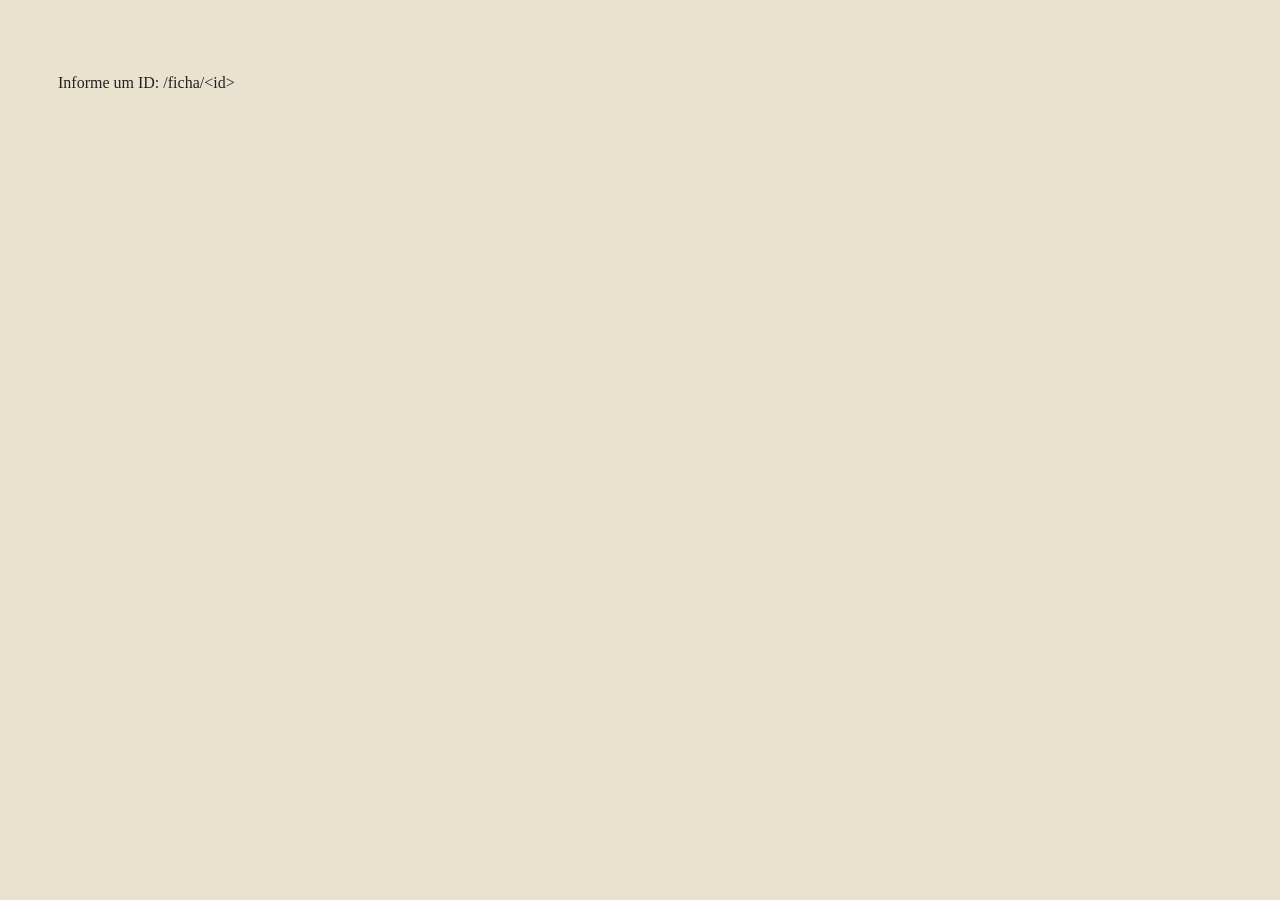
<file: templates/ficha.html>
<!DOCTYPE html>
<html lang="pt-BR">
<head>
<meta charset="UTF-8">
<meta name="viewport" content="width=device-width,initial-scale=1">
<title>Ficha</title>
<link rel="stylesheet" href="/static/ficha.css">
</head>
<body>

<main id="ficha-root">
  <div class="loading">Carregando ficha...</div>
</main>

<script src="/static/ficha.js"></script>
</body>
</html>
</file>
<file: static/ficha.css>
/* ==========================================================
   Ficha D&D 5.5 — estilo inspirado na imagem de referência
   ========================================================== */
:root {
  --ink:        #222;
  --box:        #222;
  --bg:         #f7f2e3;
  --accent:     #8b2e26;
  --muted:      #6b6b6b;
  --hl:         #fff6dc;
}

* { box-sizing: border-box; }
body {
  margin: 0;
  background: #e9e2ce;
  font-family: "Georgia", "Times New Roman", serif;
  color: var(--ink);
  padding: 18px;
}

.ficha {
  max-width: 1200px;
  margin: 0 auto;
  background: var(--bg);
  padding: 18px;
  border: 1px solid #b8a882;
  box-shadow: 0 2px 12px rgba(0,0,0,.08);
}

.grid { display: grid; gap: 10px; }

/* ---------- header ---------- */
.f-header {
  display: grid;
  grid-template-columns: minmax(180px, 1fr) minmax(280px, 2fr) minmax(220px, 260px);
  gap: 10px;
  padding-bottom: 12px;
}
@media (max-width: 880px) {
  .f-header {
    grid-template-columns: 1fr;
  }
}
.f-name {
  background: #fff;
  border: 1.5px solid var(--box);
  padding: 18px 14px 10px;
  border-radius: 2px;
  position: relative;
  min-width: 0;
  overflow: hidden;
}
.f-name h1 { word-break: break-word; }
.f-name h1 {
  font-family: "Lucida Handwriting","Brush Script MT",cursive;
  font-size: 34px;
  font-weight: normal;
  margin: 0 0 3px;
  text-align: center;
  color: #1d3b70;
}
.f-name small { color: var(--muted); font-size: 11px; text-transform: uppercase; letter-spacing: 2px; }

.f-meta {
  background: #fff;
  border: 1.5px solid var(--box);
  padding: 8px 12px;
  display: grid;
  grid-template-columns: minmax(0, 1fr) auto;
  grid-template-rows: auto auto;
  gap: 3px 12px;
  font-size: 13px;
  min-width: 0;
  overflow: hidden;
}
.f-meta .meta-line span:first-child {
  overflow: hidden; text-overflow: ellipsis; white-space: nowrap;
  max-width: 100%;
}
.f-meta .t { font-weight: 700; }
.f-meta .meta-line { display: flex; justify-content: space-between; border-bottom: 1px dotted #888; padding: 2px 0; }
.f-meta .meta-line span:last-child { color: var(--muted); font-size: 10px; text-transform: uppercase; letter-spacing: 1px; }

.f-level {
  background: #fff; border: 1.5px solid var(--box);
  display: flex; flex-direction: column; align-items: center; justify-content: center;
  padding: 4px;
}
.f-level .lvnum { font-size: 40px; font-weight: 700; line-height: 1; }
.f-level .lvlbl { font-size: 10px; text-transform: uppercase; letter-spacing: 2px; color: var(--muted); }

/* ---------- colunas principais ---------- */
.f-main {
  display: grid;
  grid-template-columns: 130px 1fr 1fr;
  gap: 12px;
}

/* ---- ATRIBUTOS (coluna esquerda) ---- */
.f-attrs { display: flex; flex-direction: column; gap: 8px; }
.attr {
  background: #fff;
  border: 1.5px solid var(--box);
  display: grid;
  grid-template-columns: 34px 1fr;
  align-items: stretch;
  min-height: 70px;
}
.attr .lbl {
  writing-mode: vertical-rl;
  transform: rotate(180deg);
  background: #222; color: #fff;
  display: flex; align-items: center; justify-content: center;
  font-weight: 700; font-size: 11px; letter-spacing: 2px;
}
.attr .vals { display: flex; flex-direction: column; align-items: center; justify-content: center; padding: 4px; }
.attr .mod { font-size: 24px; font-weight: 700; line-height: 1; }
.attr .raw { font-size: 11px; color: var(--muted); margin-top: 2px; border-top: 1px solid #aaa; width: 60%; text-align: center; padding-top: 2px; }

/* perícias + TR na coluna esquerda 2 (ao lado dos atributos) */
.f-skills-outer { display: flex; flex-direction: column; gap: 10px; }
.box {
  background: #fff;
  border: 1.5px solid var(--box);
  padding: 6px 10px;
}
.box h3 {
  margin: -6px -10px 6px;
  padding: 4px 10px;
  background: #fff;
  text-align: center;
  font-size: 11px;
  text-transform: uppercase;
  letter-spacing: 2px;
  border-bottom: 1.5px solid var(--box);
}
.box .subtitle {
  text-align: center;
  font-size: 10px;
  color: var(--muted);
  text-transform: uppercase;
  letter-spacing: 1.5px;
  border-top: 1.5px solid var(--box);
  margin: 6px -10px -6px;
  padding: 4px 0;
}

/* subclasse badge */
.f-subclass {
  text-align: center; font-weight: 700;
  background: #fff; border: 1.5px solid var(--box);
  padding: 10px 0;
  letter-spacing: 3px;
}

/* prof bonus */
.f-profbonus {
  text-align: center; background: #fff; border: 1.5px solid var(--box);
  padding: 10px; font-size: 12px;
}
.f-profbonus .val { font-size: 34px; font-weight: 700; line-height: 1; color: var(--accent); }

.skills { display: flex; flex-direction: column; gap: 2px; padding: 2px 0; }
.skill {
  display: grid; grid-template-columns: 16px 28px 1fr auto; gap: 4px; align-items: center;
  font-size: 11px;
  padding: 2px 2px;
  border-bottom: 1px dotted #ccc;
}
.skill .dot { width: 10px; height: 10px; border: 1.5px solid var(--accent); border-radius: 50%; }
.skill .dot.prof { background: var(--accent); }
.skill .dot.exp { background: var(--accent); box-shadow: inset 0 0 0 2px #fff; }
.skill .bonus { font-weight: 700; text-align: right; }
.skill .atr { font-size: 9px; color: var(--muted); text-transform: uppercase; }

/* ---- CENTRO ---- */
.f-center { display: flex; flex-direction: column; gap: 10px; }

.ca-row { display: grid; grid-template-columns: repeat(3, 1fr) 1fr; gap: 10px; align-items: center; }
.ca-circle {
  background: #fff; border: 1.5px solid var(--box); border-radius: 50%;
  aspect-ratio: 1/1; display: flex; flex-direction: column; align-items: center; justify-content: center;
}
.ca-circle .v { font-size: 22px; font-weight: 700; }
.ca-circle .l { font-size: 9px; color: var(--muted); text-transform: uppercase; letter-spacing: 1px; }
.f-velocidade { font-size: 22px; font-weight: 700; }

.f-hp {
  background: #fff; border: 1.5px solid var(--box); padding: 10px; text-align: center;
  display: flex; flex-direction: column; align-items: center;
}
.f-hp .mini { font-size: 10px; color: var(--muted); }
.f-hp .big { font-size: 46px; font-weight: 700; line-height: 1; color: var(--accent); }
.f-hp .lbl { font-size: 10px; text-transform: uppercase; letter-spacing: 2px; color: var(--muted); margin-top: 4px; }
.f-hp ul { list-style: none; margin: 8px 0 0; padding: 0; text-align: left; width: 100%; font-size: 11px; }
.f-hp li { padding: 2px 0; border-bottom: 1px dotted #ccc; }

.f-patent {
  display: grid; grid-template-columns: 1fr 60px; gap: 0; align-items: stretch;
  background: transparent; border: none;
  position: relative; overflow: hidden;
}
.f-patent .name {
  background: transparent;
  color: inherit;
  display: flex; align-items: center; justify-content: center;
  font-weight: 800; letter-spacing: 2px;
  font-size: 18px;
  z-index: 1;
}
.f-patent .name small {
  display: block; font-size: 9px; letter-spacing: 1.5px;
  opacity: 0.85; margin-top: 2px;
}
.f-patent .icon {
  background: transparent;
  display: flex; align-items: center; justify-content: center;
  font-size: 32px;
  z-index: 1;
}

/* ---- DIREITA (personalidade) ---- */
.f-right { display: flex; flex-direction: column; gap: 6px; }
.persona-slot {
  background: #fff; border: 1.5px solid var(--box);
  padding: 6px 8px;
  font-size: 12px;
  line-height: 1.3;
  position: relative;
  min-height: 60px;
}
.persona-slot .tag {
  position: absolute; top: -8px; right: 10px;
  background: var(--accent); color: #fff;
  padding: 1px 8px; font-size: 9px; text-transform: uppercase; letter-spacing: 1.5px;
  border-radius: 2px;
}

/* ---------- Features & techniques grid ---------- */
.f-features {
  display: grid;
  grid-template-columns: 1fr 1fr;
  gap: 10px;
  margin-top: 12px;
}
.feat-col { display: flex; flex-direction: column; gap: 2px; }
.feat-item {
  font-size: 11px; padding: 3px 6px;
  border-bottom: 1px dotted #bbb;
  display: flex; align-items: baseline; gap: 4px;
}
.feat-nome { flex: 1; }
.feat-item em { font-style: normal; color: var(--accent); font-weight: 600; }
.feat-item.greyed { color: #b9b9b9; }

/* Origens: classe (preta), subclasse (colorida), raça (neutra) */
.feat-item.feat-classe    { color: #111; }
.feat-item.feat-subclasse { color: var(--accent); }        /* brand vermelho */
.feat-item.feat-raca      { color: #555; font-style: italic; }

.feat-item[data-has-choice="1"] { cursor: pointer; }
.feat-item[data-has-choice="1"]:hover { background: #fff6dc; }

/* ========== Cards expandidos (título + nível + descrição) ========== */
.feat-card {
  background: #fff;
  border: 1px solid #ddd;
  border-left: 4px solid #111;
  padding: 6px 10px;
  margin-bottom: 6px;
  display: block;
}
.feat-card.feat-subclasse { border-left-color: var(--accent); }
.feat-card.feat-raca      { border-left-color: #888; }
.feat-card.clickable { cursor: pointer; }
.feat-card.clickable:hover { background: #fff6dc; }
.feat-card.hab-locked { opacity: .6; }

.feat-card-head {
  display: flex; align-items: baseline; gap: 6px;
  margin-bottom: 3px;
}
.feat-card-head .feat-nome {
  font-weight: 700; color: #111; font-size: 13px; flex: 1;
}
.feat-card.feat-subclasse .feat-card-head .feat-nome { color: var(--accent); }
.feat-card.feat-raca      .feat-card-head .feat-nome { color: #555; font-style: italic; }

.feat-nivel {
  font-size: 10px; color: var(--muted); font-weight: 700;
  background: #eee; padding: 1px 6px; border-radius: 8px;
  letter-spacing: .5px;
}
.feat-card-choice {
  font-size: 11px; color: #1d3b70; margin-bottom: 3px;
}
.feat-card-choice em { color: var(--accent); font-style: normal; font-weight: 600; }
.feat-card-desc {
  font-size: 11px; line-height: 1.4; color: #333;
  white-space: pre-line;
}

/* pino de escolha */
.hab-pin {
  display: inline-block;
  width: 16px; height: 16px; border-radius: 50%;
  font-size: 10px; line-height: 16px; text-align: center;
  font-weight: 700; color: #fff;
}
.hab-pin.todo   { background: #d6a00e; }   /* laranja = falta escolher */
.hab-pin.ok     { background: #2e8b5b; }   /* verde = escolhido */
.hab-pin.locked { background: #aaa; }      /* cinza = nível não alcançado */
.feat-item.hab-locked { cursor: not-allowed; opacity: .55; }
.feat-item.hab-locked:hover { background: transparent; }

/* ------- modal de habilidade ------- */
.hab-modal { width: min(680px, 94vw); max-height: 90vh; }
.hab-body { padding: 12px 16px; overflow-y: auto; }
.hab-desc {
  font-size: 13px; line-height: 1.5;
  color: #333;
  background: #faf2dd;
  padding: 10px 12px;
  border-left: 3px solid var(--accent);
  margin-bottom: 12px;
  white-space: pre-line;
}
.hab-edit { border-top: 1px dashed #ccc; padding-top: 10px; }
.hab-edit-h {
  margin: 0 0 6px; font-size: 11px; letter-spacing: 1.5px;
  text-transform: uppercase; color: var(--muted);
}
#hab-text { width: 100%; padding: 6px 8px; font: inherit; border: 1px solid #aaa; }
#hab-save { margin-top: 8px; }

/* lista de manobras vinculadas */
.hab-tec-list { display: flex; flex-direction: column; gap: 3px; margin-bottom: 10px; }
.hab-tec-row {
  display: flex; justify-content: space-between; align-items: center;
  background: #fff6dc; padding: 4px 8px;
  border: 1px solid #d6c684;
  font-size: 12px;
}
.hab-tec-del {
  background: transparent; border: 1px solid #a55;
  color: #a55; padding: 2px 8px; cursor: pointer; font-size: 10px;
}
.hab-tec-del:hover { background: #a55; color: #fff; }
.hab-tec-add { display: grid; grid-template-columns: 1fr auto; gap: 6px; }
#hab-tec-nome { padding: 6px 8px; font: inherit; border: 1px solid #aaa; }

/* features em 3 colunas (Classe / Subclasse / Raça) */
.f-features-grid {
  display: grid;
  grid-template-columns: 1fr 1fr 1fr;
  gap: 10px;
  margin-top: 12px;
}
.feat-head {
  background: #222; color: #fff;
  text-align: center; font-size: 10px; letter-spacing: 1.5px;
  padding: 4px; text-transform: uppercase;
  margin-bottom: 4px;
}
.feat-col:nth-child(2) .feat-head { background: var(--accent); } /* subclasse */

/* ---------- blocos secundários ---------- */
.sec-grid {
  display: grid;
  grid-template-columns: repeat(3, 1fr);
  gap: 10px;
  margin-top: 12px;
}

/* Talentos */
.talent-col { background: #fff; border: 1.5px solid var(--box); padding: 4px 8px; }
.talent-col h3 {
  text-align: center; font-size: 10px; letter-spacing: 2px;
  margin: 0 -8px 4px; padding: 4px; border-bottom: 1px solid #bbb;
  position: relative;
}
.tal-add {
  position: absolute; right: 4px; top: 1px;
  background: var(--accent); color: #fff;
  border: none; width: 18px; height: 18px;
  font-weight: 700; font-size: 14px; line-height: 1;
  border-radius: 3px; cursor: pointer;
}
.tal-add:hover { background: #6b1f19; }

/* slots de talento por tier */
.tier-col { padding: 4px 0; }
.tier-col h3 { margin: 0 0 4px; padding: 4px 6px; background:#faf2dd; border-bottom: 1px solid #b8a882; }
.tier-slot {
  padding: 6px 10px;
  border-bottom: 1px dotted #ccc;
  font-size: 12px;
  min-height: 28px;
  display: flex; flex-direction: column; gap: 2px;
}
.tier-slot.empty { cursor: pointer; font-style: italic; color: #888; }
.tier-slot.empty:hover { background: #fff6dc; outline: 1px dashed var(--accent); outline-offset: -2px; }
.tier-slot.filled { cursor: pointer; color: #1d3b70; font-weight: 600; }
.tier-slot.filled:hover { background: #fff6dc; }
.tier-slot.filled small { color: #888; font-weight: 400; font-size: 10px; }
/* locked = ainda não atingiu o tier; fica clicável para planejamento */
.tier-slot.locked { background: #f3eedf; cursor: pointer; }
.tier-slot.locked.empty { color: #aaa; }
.tier-slot.locked.filled { color: #888; font-style: italic; }
.tier-slot.locked:hover { background: #fff6dc; outline: 1px dashed #aaa; outline-offset: -2px; }
.tier-slot.locked.filled .tal-nome::after {
  content: " (planejado)";
  color: #a06c00; font-size: 10px; font-style: italic;
}
.tal-nome { display: block; }

/* ===== Slots de opção dentro de habilidades (catálogo-backed) ===== */
.hab-slots-row {
  margin: 4px 0 6px 0;
  display: flex;
  flex-direction: column;
  gap: 3px;
  border-left: 2px solid #d6cba8;
  padding-left: 6px;
}
.tier-slot.hab-slot {
  padding: 4px 8px;
  font-size: 11px;
  min-height: 22px;
  border-bottom: none;
  background: #fcf8ee;
  border-radius: 3px;
}
.tier-slot.hab-slot.empty {
  outline: 1px dashed #c8b88a;
  outline-offset: -2px;
  color: #8a7a4a;
}
.tier-slot.hab-slot.filled {
  background: #e6effc;
  border-left: 3px solid #1d3b70;
}

/* === Talento como feat-card (tier-slot-card) === */
.tier-slot.tier-slot-card {
  display: block;
  padding: 6px 10px;
  margin: 4px 0;
  background: #fdfbf2;
  border: 1px solid #d6cba8;
  border-left: 4px solid #1d3b70;
  border-radius: 3px;
  font-size: 12px;
  cursor: pointer;
}
.tier-slot.tier-slot-card.locked {
  background: #f5efdc;
  opacity: 0.75;
}
.tier-slot.tier-slot-card .feat-card-head {
  display: flex;
  align-items: center;
  justify-content: space-between;
  gap: 6px;
  margin-bottom: 3px;
}
.tier-slot.tier-slot-card .feat-card-desc {
  font-size: 11px;
  color: #444;
  line-height: 1.35;
}

/* === Magias: X de remover, "+ adicionar", toggle preparada === */
.spell-level li { display: flex; align-items: center; gap: 4px; padding: 1px 0; }
.spell-x {
  width: 14px; height: 14px;
  font-size: 11px;
  margin-left: auto;
  visibility: hidden;
}
.spell-level li:hover .spell-x { visibility: visible; }
.spell-prep-toggle {
  cursor: pointer;
  user-select: none;
}
.spell-prep-toggle:hover { opacity: 0.7; }
.spell-add { cursor: pointer; padding: 2px 4px; }
.spell-add:hover { background: #fff6dc; }

/* === Tabela de progressão dentro de feat-card === */
.progression-table {
  border-collapse: collapse;
  margin: 6px 0 4px 0;
  font-size: 11px;
  font-family: monospace;
  width: 100%;
}
.progression-table th, .progression-table td {
  border: 1px solid #d6cba8;
  padding: 2px 6px;
  text-align: center;
}
.progression-table th {
  background: #f3eedf;
  color: #5d4d2a;
  font-weight: 700;
  text-transform: uppercase;
  font-size: 10px;
}
.progression-table tr:nth-child(even) td { background: #fcf8ee; }

/* === Barra de busca dentro do picker === */
.picker-search-row {
  display: flex;
  align-items: center;
  gap: 8px;
  padding: 6px 10px;
  background: #fcf8ee;
  border-bottom: 1px solid #d6cba8;
}
.picker-search {
  flex: 1;
  padding: 4px 8px;
  font-size: 13px;
  border: 1px solid #c8b88a;
  border-radius: 3px;
  background: #fff;
  outline: none;
}
.picker-search:focus {
  border-color: #8b4513;
  box-shadow: 0 0 0 2px rgba(139, 69, 19, 0.2);
}
.picker-search-count {
  font-size: 11px;
  color: #8a7a4a;
  font-weight: 600;
  white-space: nowrap;
}

/* === Aumento de Atributo (badge + botões inline) === */
.aumento-badge {
  cursor: pointer;
  background: #2e8b5b;
  color: #fff;
  padding: 2px 7px;
  border-radius: 3px;
  font-size: 10px;
  font-weight: bold;
  text-transform: uppercase;
  margin-left: 6px;
}
.aumento-badge:hover { background: #3aa86c; }
.aumento-pick-row {
  display: inline-flex;
  gap: 3px;
  flex-wrap: wrap;
  margin-left: 6px;
}
.aumento-btn {
  background: #f3eedf;
  border: 1px solid #c8b88a;
  color: #5d4d2a;
  padding: 1px 6px;
  font-size: 9px;
  font-weight: bold;
  border-radius: 2px;
  cursor: pointer;
  text-transform: uppercase;
}
.aumento-btn:hover {
  background: #2e8b5b;
  color: #fff;
  border-color: #2e8b5b;
}

/* === Botão X de remoção em slot/card === */
.hab-pin.tier-x {
  cursor: pointer;
  background: #c0392b;
  color: #fff;
  border-radius: 50%;
  width: 18px;
  height: 18px;
  font-size: 14px;
  font-weight: bold;
  display: inline-flex;
  align-items: center;
  justify-content: center;
  line-height: 1;
  flex-shrink: 0;
}
.hab-pin.tier-x:hover { background: #e74c3c; }

/* === Slot expandable (maestrias/tecnicas) — click toggle desc === */
.tier-slot.expandable .slot-head {
  display: flex;
  align-items: center;
  gap: 6px;
}
.tier-slot.expandable .slot-head .tal-nome { flex: 1; }
.tier-slot.expandable .slot-desc {
  font-size: 11px;
  color: #444;
  margin-top: 4px;
  padding-top: 4px;
  border-top: 1px dashed #d6cba8;
  line-height: 1.35;
}
.tier-slot.expandable .slot-desc[data-collapsed="1"] { display: none; }
.tier-slot.expandable:hover .slot-desc[data-collapsed="1"] {
  display: block;  /* hover também expande */
  opacity: 0.85;
  max-height: 80px;
  overflow: hidden;
}

/* Magia Expandida (read-only — vem do Talento de Origem) */
.magia-exp-list { margin-top: 6px; }
.magia-exp-info { padding: 4px 6px; background: #fcf8ee; border-radius: 3px; margin-bottom: 6px; }
.magia-exp-grupo { margin: 6px 0; padding: 4px 6px 4px 10px; border-left: 3px solid #c8b88a; background: #fdfbf2; }
.magia-exp-fonte {
  font-size: 11px;
  font-weight: 700;
  text-transform: uppercase;
  color: #8b4513;
  margin-bottom: 2px;
}
.magia-exp-lista { list-style: none; padding: 0; margin: 0; }
.magia-exp-lista li {
  padding: 2px 4px;
  font-size: 12px;
  border-bottom: 1px dotted #e8dec1;
}
.magia-exp-lista li:last-child { border-bottom: none; }
.magia-exp-nome { color: #1d3b70; font-weight: 600; }

/* Subtítulo dentro da coluna Raça/Traços, separando Base vs Linhagem */
.traco-secao-label {
  font-size: 11px;
  font-weight: 700;
  text-transform: uppercase;
  letter-spacing: 0.5px;
  color: #8a7a4a;
  margin: 8px 4px 4px 4px;
  padding-bottom: 2px;
  border-bottom: 1px dashed #d6cba8;
}

/* Badge de grau dentro de slot de manobra preenchido */
.tier-slot .tal-grau {
  display: inline-block;
  margin-left: 8px;
  padding: 1px 6px;
  border-radius: 3px;
  background: #faecc4;
  color: #8b4513;
  font-size: 9px;
  font-weight: 600;
  text-transform: uppercase;
  vertical-align: middle;
}

/* Resistência automática (vinda da linhagem da essência) */
.r.auto {
  background: #fff6dc;
  border-left: 3px solid var(--accent);
  padding-left: 5px;
}
.r.auto small { color: var(--accent); }
.talent-item { font-size: 11px; padding: 2px 0; border-bottom: 1px dotted #ccc; display: flex; justify-content: space-between; gap: 6px; }
.talent-item .lvl { color: var(--muted); font-size: 10px; text-transform: uppercase; letter-spacing: 1px; white-space: nowrap; }

/* inventário */
.inv-wrap { border: 1.5px solid var(--box); background: #fff; margin-top: 12px; padding: 6px 10px; }
.inv-wrap h3 { text-align: center; margin: -6px -10px 6px; padding: 6px; border-bottom: 1.5px solid var(--box); font-size: 11px; letter-spacing: 2px; }
.inv-grid { display: grid; grid-template-columns: 40px 1fr 80px 60px 20px; gap: 4px; font-size: 11px; }
.inv-grid .h { font-weight: 700; color: var(--muted); font-size: 9px; text-transform: uppercase; border-bottom: 1px solid #444; padding-bottom: 2px; }
.inv-grid .r { padding: 2px 0; border-bottom: 1px dotted #ddd; }
.inv-grid .r.s { background: #fff6dc; }
.inv-grid .r.right { text-align: right; }

/* magias */
.spell-grid { display: grid; grid-template-columns: repeat(4, 1fr); gap: 8px; margin-top: 10px; }
.spell-level { background: #fff; border: 1.5px solid var(--box); padding: 4px; }
.spell-level h4 { margin: 0 0 4px; text-align: center; font-size: 10px; letter-spacing: 2px; border-bottom: 1px solid #888; padding-bottom: 3px; }
.spell-level ul { list-style: none; margin: 0; padding: 0; font-size: 11px; }
.spell-level li { padding: 1px 2px; border-bottom: 1px dotted #ddd; }
.spell-level li.prep { font-weight: 700; }

/* técnicas */
.tech-list { background: #fff; border: 1.5px solid var(--box); padding: 6px 10px; margin-top: 10px; }
.tech-list h3 { text-align: center; font-size: 11px; letter-spacing: 2px; margin: -6px -10px 4px; padding: 6px; border-bottom: 1.5px solid var(--box); position: relative; }
.tech-list .tech-count {
  background: #2e8b5b; color: #fff; font-size: 10px; font-weight: 700;
  padding: 1px 7px; border-radius: 10px; margin-left: 6px; letter-spacing: 0;
}
/* grid de slots de manobra (N = limite pela tabela) */
.tech-slots-grid {
  display: grid;
  grid-template-columns: repeat(2, 1fr);
  gap: 4px;
  margin-top: 6px;
}
.tech-item { position: relative; padding-right: 22px; }
.tech-del {
  position: absolute; right: 4px; top: 50%; transform: translateY(-50%);
  background: transparent; border: 1px solid #c33; color: #c33;
  width: 18px; height: 18px; line-height: 1; padding: 0;
  border-radius: 50%; cursor: pointer; font-weight: 700;
}
.tech-del:hover { background: #c33; color: #fff; }
.tech-item { font-size: 11px; padding: 2px 0; border-bottom: 1px dotted #ddd; line-height: 1.35; }
.tech-item .n { color: #2c5a93; font-weight: 700; margin-right: 4px; }

/* resistências */
.resist-wrap { display: grid; grid-template-columns: repeat(3, 1fr); gap: 10px; margin-top: 10px; }
.resist-box { background: #fff; border: 1.5px solid var(--box); padding: 4px 8px; min-height: 60px; }
.resist-box h4 { margin: 0 0 3px; font-size: 9px; letter-spacing: 1.5px; text-transform: uppercase; color: var(--muted); border-bottom: 1px solid #bbb; padding-bottom: 2px; }
.resist-box .r { font-size: 12px; padding: 1px 0; }

/* skips */
.skips {
  background: #fff3cd; border: 1.5px solid #d6a00e;
  padding: 10px 14px; margin-top: 18px; font-size: 12px;
}
.skips h3 { margin: 0 0 6px; font-size: 13px; color: #7e5a00; }
.skips li { margin: 2px 0; }

.loading { padding: 40px; text-align: center; font-size: 14px; color: var(--muted); }

/* ---------- clicáveis ---------- */
.clickable { cursor: pointer; transition: background .12s ease; }
.clickable:hover { background: #fff6dc !important; outline: 1px dashed var(--accent); outline-offset: -2px; }

/* ---------- modal picker ---------- */
.picker-backdrop {
  position: fixed; inset: 0;
  background: rgba(0,0,0,.5);
  display: flex; align-items: center; justify-content: center;
  z-index: 9999;
}
.picker {
  background: #fff;
  border: 2px solid var(--box);
  width: min(520px, 92vw);
  max-height: 80vh;
  display: flex; flex-direction: column;
  box-shadow: 0 8px 32px rgba(0,0,0,.3);
}
.picker-head {
  background: var(--accent); color: #fff;
  padding: 10px 14px; font-weight: 700; letter-spacing: 1px;
}
.picker-list {
  overflow-y: auto;
  padding: 6px;
}
.picker-item {
  display: block; width: 100%;
  text-align: left;
  padding: 8px 12px;
  border: 1px solid transparent;
  border-bottom: 1px solid #eee;
  background: #fff;
  font: inherit;
  cursor: pointer;
}
.picker-item:hover { background: #fff6dc; border-color: var(--accent); }
.picker-item b { color: #1d3b70; }
.picker-item small { color: var(--muted); font-size: 11px; }
.picker-foot { padding: 8px; text-align: right; border-top: 1px solid #eee; }
.picker-btn {
  background: #eee; border: 1px solid #aaa;
  padding: 6px 16px; font: inherit; cursor: pointer;
}
.picker-btn:hover { background: #ddd; }

.sec-label {
  text-align:center; margin-top:4px; font-size:10px; letter-spacing:2px;
  color:var(--muted); text-transform:uppercase;
}

/* marca do bônus de background nos atributos */
.bg-mark {
  display: inline-block;
  background: var(--accent);
  color: #fff;
  font-size: 8px;
  padding: 0 3px;
  border-radius: 6px;
  vertical-align: super;
  margin-left: 2px;
}

/* ------- modal Background ------- */
.bg-picker { width: min(560px, 94vw); }
.bg-body { padding: 12px 14px; }
.bg-row { display: block; margin-bottom: 10px; }
.bg-row > span { display: block; font-size: 11px; text-transform: uppercase; letter-spacing: 1.5px; color: var(--muted); margin-bottom: 3px; }
.bg-row input[type=text] {
  width: 100%; padding: 6px 8px; font: inherit;
  border: 1px solid #aaa; border-radius: 2px;
}
.bg-mode-row {
  display: flex; gap: 16px; margin: 10px 0; font-size: 12px;
  border-top: 1px dashed #ccc; padding-top: 8px;
}
.bg-mode-row label { cursor: pointer; }
.bg-bonus-label {
  font-size: 11px; color: var(--muted); text-transform: uppercase;
  letter-spacing: 1px; margin-bottom: 4px;
}
.bg-bonus-grid { display: flex; gap: 6px; margin-bottom: 10px; }
.bg-atr {
  flex: 1; padding: 6px; font: inherit;
  border: 1px solid #aaa; border-radius: 2px;
}
.bg-items-label {
  font-size: 11px; text-transform: uppercase; letter-spacing: 1px;
  color: var(--muted); margin-top: 10px; border-top: 1px dashed #ccc;
  padding-top: 8px; margin-bottom: 4px;
}
.bg-item-row { display: grid; grid-template-columns: 110px 1fr; gap: 6px; margin-bottom: 4px; }
.bg-item-row select, .bg-item-row input {
  padding: 5px 6px; font: inherit; border: 1px solid #aaa; border-radius: 2px;
}
.bg-msg { color: #c00; font-size: 12px; margin-top: 8px; min-height: 16px; }
.bg-save { background: #2e8b5b; color: #fff; border-color: #266a47; }
.bg-save:hover { background: #266a47; }

/* ===== Tag badges (lado direito do nome em fmtHab/fmtTraco) ===== */
.feat-card-head { display: flex; flex-wrap: wrap; gap: 4px; align-items: center; }
.tag-badge {
  display: inline-block;
  font-size: 10px;
  line-height: 1.2;
  padding: 1px 5px;
  border-radius: 3px;
  background: #ddd;
  color: #333;
  font-weight: 600;
  letter-spacing: 0.2px;
  white-space: nowrap;
}
.tag-pick   { background: #e6efff; color: #244c9f; }
.tag-prof   { background: #d8eecf; color: #2a6b1c; }
.tag-exp    { background: #c5e3b1; color: #1e4f12; }
.tag-save   { background: #fde9c1; color: #8a5500; }
.tag-resist { background: #ffe1c4; color: #9b3e00; }
.tag-immune { background: #ffd0d0; color: #8a1a1a; }
.tag-vuln   { background: #f5c2c2; color: #6a0808; }
.tag-conjurador { background: #e8d6ff; color: #4a2680; }
.tag-locked     { background: #ececec; color: #888; opacity: 0.75; border: 1px dashed #aaa; }

/* ===== Aprendidos por dinheiro ===== */
.aprendidos-box {
  background: #fafafa;
  border: 1px solid #ddd;
  border-radius: 6px;
  padding: 8px 10px;
  margin-top: 10px;
  font-size: 12px;
}
.aprendidos-box h3 { margin: 0 0 6px 0; font-size: 13px; color: var(--accent, #8a4a17); }
.aprend-row { display: flex; align-items: center; gap: 8px; margin: 4px 0; flex-wrap: wrap; }
.aprend-label { font-weight: 600; min-width: 90px; }
.aprend-list { flex: 1; display: flex; gap: 4px; flex-wrap: wrap; }
.aprend-chip {
  display: inline-flex; align-items: center; gap: 4px;
  background: #fff; border: 1px solid #c8b88a; border-radius: 3px;
  padding: 2px 6px; font-size: 11px;
}
.aprend-x { color: #b00; cursor: pointer; font-weight: 700; padding: 0 2px; }
.aprend-x:hover { color: #f00; }
.aprend-add {
  background: #fff; border: 1px solid var(--accent, #b46b22);
  color: var(--accent, #8a4a17); padding: 2px 8px; border-radius: 3px;
  cursor: pointer; font-size: 11px; font-weight: 600;
}
.aprend-add:hover { background: var(--accent, #b46b22); color: #fff; }

/* ===== Espírito Primordial card (Aliança Selvagem) ===== */
.espirito-primordial-card {
  border: 2px solid var(--accent, #b46b22);
  background: #fff8ee;
  border-radius: 6px;
  padding: 8px 10px;
  margin-bottom: 8px;
  font-size: 12px;
}
.espirito-primordial-card.empty { background: #f6f6f6; color: #888; border-style: dashed; }
.espirito-primordial-card .ep-head { display: flex; flex-wrap: wrap; gap: 10px; align-items: baseline; margin-bottom: 6px; }
.espirito-primordial-card .ep-nome { font-weight: 700; color: var(--accent, #8a4a17); }
.espirito-primordial-card .ep-stat { font-size: 11px; color: #555; }
.espirito-primordial-card .ep-atrs { display: flex; gap: 6px; }
.espirito-primordial-card .ep-atr {
  flex: 1; text-align: center; background: #fff; border: 1px solid #d8c8a8; border-radius: 4px; padding: 3px 0;
}
.espirito-primordial-card .ep-atr-l { font-size: 10px; color: #888; font-weight: 600; }
.espirito-primordial-card .ep-atr-v { font-size: 14px; font-weight: 700; }
.espirito-primordial-card .ep-atr-m { font-size: 10px; color: #666; }
.espirito-primordial-card .ep-flavor { margin-top: 6px; color: #666; }

/* ===== VEL box (substitui o circle, 4 movimentos) ===== */
.vel-box {
  background: #fff;
  border: 2px solid var(--accent, #b46b22);
  border-radius: 6px;
  padding: 6px 8px;
  min-width: 140px;
  font-size: 11px;
  line-height: 1.35;
  display: flex;
  flex-direction: column;
  gap: 1px;
}
.vel-box .vel-head {
  font-size: 10px;
  text-align: center;
  letter-spacing: 1px;
  color: var(--accent, #b46b22);
  font-weight: 700;
  margin-bottom: 2px;
  border-bottom: 1px solid #eee;
  padding-bottom: 2px;
}
.vel-box .vel-row {
  display: flex;
  justify-content: space-between;
  align-items: baseline;
  gap: 8px;
}
.vel-box .vel-kind {
  text-transform: capitalize;
  color: #444;
}
.vel-box .vel-val {
  color: #222;
  font-weight: 600;
  font-variant-numeric: tabular-nums;
}
.tag-move { background: #d4edff; color: #0d4a82; }

/* ===== Patente: gem-style por rank, com profundidade e brilho ===== */
.f-patent {
  border-radius: 10px;
  padding: 10px 14px;
  transition: transform .2s ease, box-shadow .2s ease, filter .2s ease;
  position: relative;
  overflow: hidden;
  isolation: isolate;
}
/* Highlight diagonal sutil — passa por cima do gradient do gem */
.f-patent::before {
  content: "";
  position: absolute;
  top: -50%; left: -50%;
  width: 200%; height: 50%;
  background: linear-gradient(120deg,
    transparent 35%,
    rgba(255,255,255,0.18) 48%,
    rgba(255,255,255,0.32) 50%,
    rgba(255,255,255,0.18) 52%,
    transparent 65%);
  transform: rotate(-12deg);
  pointer-events: none;
  z-index: 0;
  animation: patente-shimmer 6s ease-in-out infinite;
}
@keyframes patente-shimmer {
  0%, 100% { transform: translateY(0%) rotate(-12deg); opacity: 0.4; }
  50%      { transform: translateY(220%) rotate(-12deg); opacity: 0.9; }
}
.f-patent.clickable { cursor: pointer; }
.f-patent.clickable:hover { transform: scale(1.06); filter: brightness(1.08); }

/* === Obsidiana (Lv 1-4) — vidro vulcânico, púrpura denso === */
.patente-obsidiana {
  background:
    radial-gradient(ellipse at 30% 20%, #7d3fb0 0%, transparent 50%),
    radial-gradient(ellipse at 80% 80%, #2a0050 0%, transparent 60%),
    linear-gradient(135deg, #1a0033 0%, #4a148c 50%, #2a0844 100%);
  color: #f5e9ff;
  text-shadow: 0 0 6px rgba(180,80,255,0.6), 0 1px 2px rgba(0,0,0,0.8);
  box-shadow:
    inset 0 1px 0 rgba(255,255,255,0.2),
    inset 0 -2px 6px rgba(0,0,0,0.5),
    0 4px 12px rgba(74,20,140,0.5),
    0 0 16px rgba(123,41,180,0.3);
  border: 1px solid rgba(186,104,200,0.4);
}

/* === Ametista (Lv 5-8) — cristal lavanda, mais clara === */
.patente-ametista {
  background:
    radial-gradient(ellipse at 25% 25%, #e1bee7 0%, transparent 45%),
    linear-gradient(135deg, #6a1b9a 0%, #ab47bc 50%, #ce93d8 100%);
  color: #fff;
  text-shadow: 0 0 6px rgba(255,255,255,0.5), 0 1px 2px rgba(74,20,140,0.6);
  box-shadow:
    inset 0 1px 0 rgba(255,255,255,0.4),
    inset 0 -2px 6px rgba(74,20,140,0.4),
    0 4px 14px rgba(156,39,176,0.5),
    0 0 18px rgba(206,147,216,0.4);
  border: 1px solid rgba(225,190,231,0.5);
}

/* === Topázio (Lv 9-12) — ouro líquido, calor ensolarado === */
.patente-topazio {
  background:
    radial-gradient(ellipse at 30% 25%, #fff9c4 0%, transparent 40%),
    radial-gradient(ellipse at 80% 75%, #ff8f00 0%, transparent 50%),
    linear-gradient(135deg, #f57f17 0%, #fbc02d 50%, #ffeb3b 100%);
  color: #5d4500;
  text-shadow: 0 0 8px rgba(255,255,255,0.7), 0 1px 1px rgba(255,235,59,0.8);
  box-shadow:
    inset 0 1px 0 rgba(255,255,255,0.6),
    inset 0 -2px 6px rgba(245,127,23,0.5),
    0 4px 14px rgba(251,192,45,0.6),
    0 0 20px rgba(255,235,59,0.5);
  border: 1px solid rgba(255,235,59,0.7);
}

/* === Esmeralda (Lv 13-16) — verde joia profundo, brilho cristalino === */
.patente-esmeralda {
  background:
    radial-gradient(ellipse at 30% 25%, rgba(178,255,178,0.5) 0%, transparent 45%),
    radial-gradient(ellipse at 75% 80%, #00251a 0%, transparent 60%),
    linear-gradient(135deg, #004d40 0%, #00897b 30%, #00bfa5 60%, #00e676 100%);
  color: #f0fff4;
  text-shadow:
    0 0 8px rgba(0,255,136,0.8),
    0 0 14px rgba(0,191,165,0.5),
    0 1px 2px rgba(0,40,30,0.9);
  box-shadow:
    inset 0 1px 0 rgba(255,255,255,0.4),
    inset 0 -2px 8px rgba(0,77,64,0.7),
    0 4px 16px rgba(0,150,108,0.6),
    0 0 24px rgba(0,230,118,0.45);
  border: 1px solid rgba(105,240,174,0.6);
}

/* === Âmbar (Lv 17-19) — resina solar, brilho âmbar === */
.patente-ambar {
  background:
    radial-gradient(ellipse at 30% 25%, #ffe082 0%, transparent 45%),
    radial-gradient(ellipse at 80% 80%, #bf360c 0%, transparent 55%),
    linear-gradient(135deg, #d84315 0%, #f57c00 40%, #ffa726 80%, #ffd54f 100%);
  color: #fffaf0;
  text-shadow:
    0 0 8px rgba(255,193,7,0.8),
    0 0 14px rgba(255,87,34,0.4),
    0 1px 2px rgba(120,40,0,0.7);
  box-shadow:
    inset 0 1px 0 rgba(255,255,255,0.4),
    inset 0 -2px 8px rgba(191,54,12,0.6),
    0 4px 16px rgba(245,124,0,0.6),
    0 0 24px rgba(255,167,38,0.5);
  border: 1px solid rgba(255,213,79,0.6);
}

/* === Rubi (Lv 20) — sangue cristalizado, profundidade carmesim === */
.patente-rubi {
  background:
    radial-gradient(ellipse at 30% 25%, #ff8a80 0%, transparent 45%),
    radial-gradient(ellipse at 80% 80%, #4a0000 0%, transparent 55%),
    linear-gradient(135deg, #7a0010 0%, #c62828 40%, #ff1744 75%, #ff5252 100%);
  color: #ffe5e5;
  text-shadow:
    0 0 10px rgba(255,82,82,0.9),
    0 0 18px rgba(244,67,54,0.6),
    0 1px 2px rgba(80,0,0,0.9);
  box-shadow:
    inset 0 1px 0 rgba(255,255,255,0.35),
    inset 0 -3px 10px rgba(122,0,16,0.7),
    0 5px 18px rgba(244,67,54,0.7),
    0 0 28px rgba(255,82,82,0.55);
  border: 1px solid rgba(255,138,128,0.6);
  animation: patente-pulse-red 3.5s ease-in-out infinite;
}
@keyframes patente-pulse-red {
  0%, 100% { box-shadow: inset 0 1px 0 rgba(255,255,255,0.35), inset 0 -3px 10px rgba(122,0,16,0.7), 0 5px 18px rgba(244,67,54,0.7), 0 0 24px rgba(255,82,82,0.5); }
  50%      { box-shadow: inset 0 1px 0 rgba(255,255,255,0.35), inset 0 -3px 10px rgba(122,0,16,0.7), 0 5px 22px rgba(244,67,54,0.9), 0 0 36px rgba(255,82,82,0.75); }
}

/* === Diamante (Lv 20) — branco iridescente prismatico === */
.patente-diamante {
  background:
    radial-gradient(ellipse at 30% 20%, #ffffff 0%, transparent 40%),
    radial-gradient(ellipse at 70% 80%, rgba(186,222,255,0.8) 0%, transparent 55%),
    linear-gradient(135deg, #b3e5fc 0%, #e1f5fe 30%, #ffffff 60%, #b3e5fc 100%);
  color: #0d47a1;
  text-shadow:
    0 0 8px rgba(255,255,255,1),
    0 0 16px rgba(79,195,247,0.7),
    0 1px 2px rgba(13,71,161,0.4);
  box-shadow:
    inset 0 2px 1px rgba(255,255,255,0.9),
    inset 0 -2px 6px rgba(79,195,247,0.4),
    0 4px 18px rgba(79,195,247,0.7),
    0 0 28px rgba(255,255,255,0.6),
    0 0 40px rgba(186,222,255,0.5);
  border: 1px solid rgba(255,255,255,0.85);
  animation: patente-prism 5s ease-in-out infinite;
}
@keyframes patente-prism {
  0%, 100% { filter: hue-rotate(  0deg) brightness(1.0); }
  33%      { filter: hue-rotate( 15deg) brightness(1.08); }
  66%      { filter: hue-rotate(-15deg) brightness(1.05); }
}

/* === Lenda (Lv 20) — fundo escuro carbonizado + shader de fogo cobre tudo === */
.patente-lenda {
  /* Fundo bem escuro (tipo carvão queimado) — o shader fica em cima */
  background:
    radial-gradient(ellipse at 50% 110%, #2a0a02 0%, #0a0202 60%, #000 100%);
  color: #fff8d6;
  text-shadow:
    0 0 4px #000,
    0 0 10px #000,
    0 0 18px #ff6f00,
    0 1px 2px rgba(0,0,0,1);
  box-shadow:
    inset 0 1px 0 rgba(255,140,0,0.25),
    inset 0 -3px 14px rgba(74,0,0,0.7),
    0 0 22px rgba(255,140,0,0.6),
    0 0 44px rgba(255,87,34,0.5);
  border: 1px solid rgba(255,140,0,0.55);
  animation: patente-lenda-glow 1.6s ease-in-out infinite alternate;
}
@keyframes patente-lenda-glow {
  from { box-shadow: inset 0 1px 0 rgba(255,140,0,0.25), inset 0 -3px 14px rgba(74,0,0,0.7), 0 0 18px rgba(255,140,0,0.55), 0 0 32px rgba(255, 87, 34,0.45); }
  to   { box-shadow: inset 0 1px 0 rgba(255,140,0,0.25), inset 0 -3px 14px rgba(74,0,0,0.7), 0 0 30px rgba(255,193,  7,0.85), 0 0 56px rgba(255,140,  0,0.75); }
}
/* Mata o shimmer ::before pro Lenda — o shader já é o efeito principal */
.f-patent.patente-lenda { overflow: hidden; }
.f-patent.patente-lenda::before { display: none; }
/* Conteúdo (name, icon) sobe acima do canvas */
.f-patent.patente-lenda > .name,
.f-patent.patente-lenda > .icon {
  position: relative;
  z-index: 2;
}
/* === Toon Fire Shader (Three.js) — patente Lenda =========================
   .lenda-bonfire é OVERLAY que cobre o retângulo todo do .f-patent.
   Texto/ícone ficam acima via z-index.
   Canvas é injetado pelo JS (mountToonFire).
   ====================================================================== */
.f-patent.patente-lenda .lenda-bonfire {
  position: absolute;
  inset: 0;
  width: 100%;
  height: 100%;
  z-index: 1;
  pointer-events: none;
}
.f-patent.patente-lenda .lenda-bonfire canvas {
  display: block;
  width: 100% !important;
  height: 100% !important;
}


/* ===== Widget de Nível Multiclasse ============================
   Estrutura:
     .f-level
       .lvtotal       — quadro grande do nível total
       .lv-classes    — lista de classes (Classe 1, Classe 2, …)
         .lv-row      — uma classe (clicável → editor modal)
         .lv-add      — botão "+ adicionar classe"
================================================================ */
.f-level {
  display: flex;
  flex-direction: column;
  gap: 6px;
  align-items: stretch;
  padding: 0;
  background: transparent;
  border: none;
  width: 100%;
  min-width: 0;          /* permite encolher abaixo do conteúdo */
  overflow: hidden;      /* não vaza pra fora da coluna */
}
.f-level .lvtotal {
  background: #fff; border: 1.5px solid var(--box);
  text-align: center;
  padding: 6px 8px;
  min-width: 0;
}
.f-level .lvtotal .lvnum {
  font-size: 36px; font-weight: 700; line-height: 1; color: var(--accent);
}
.f-level .lvtotal .lvlbl {
  font-size: 9px; text-transform: uppercase; letter-spacing: 2px;
  color: var(--muted); margin-top: 2px;
}
/* Lista de classes — bloco unificado:
   - LINHA PRETA (var(--box)) separando uma classe da outra
   - LINHA VERMELHA (var(--accent)) dentro de cada classe, separando o nome da subclasse */
.f-level .lv-classes {
  display: flex; flex-direction: column;
  background: #fff;
  border: 1.5px solid var(--box);
  min-width: 0;
}
.f-level .lv-row {
  padding: 6px 8px;
  display: grid;
  grid-template-columns: minmax(0, 1fr) auto;
  grid-template-rows: auto auto;
  gap: 0 6px;
  font-size: 11px;
  cursor: pointer;
  transition: background .15s;
  min-width: 0;
  border-bottom: 1.5px solid var(--box);   /* PRETA — separador entre classes */
}
.f-level .lv-row:hover { background: #fff8e6; }
.f-level .lv-row .lv-cls {
  grid-column: 1; grid-row: 1;
  font-weight: 700; color: #1d3b70;
  min-width: 0;
  overflow: hidden; text-overflow: ellipsis; white-space: nowrap;
  padding-bottom: 3px;
}
.f-level .lv-row .lv-n {
  grid-column: 2; grid-row: 1;
  font-weight: 800; color: var(--accent);
  white-space: nowrap;
  padding-bottom: 3px;
}
.f-level .lv-row .lv-sub {
  grid-column: 1 / span 2; grid-row: 2;
  font-size: 10px; color: var(--muted); font-style: italic;
  min-width: 0;
  overflow: hidden; text-overflow: ellipsis; white-space: nowrap;
  border-top: 1.5px solid var(--accent);   /* VERMELHA — separador interno (subclasse) */
  padding-top: 3px;
  margin-top: 0;
}
.f-level .lv-add {
  padding: 6px 8px;
  text-align: center;
  font-size: 11px;
  color: var(--muted);
  cursor: pointer;
  transition: background .15s, color .15s;
  min-width: 0;
  background: #fff;
}
.f-level .lv-add:hover {
  background: var(--accent); color: #fff;
}

/* Editor modal de classe (subclasse + nivel + remover) */
.classe-editor select {
  border: 1px solid #888;
  border-radius: 3px;
  background: #fff;
  font-family: inherit;
}

/* ===== Markdown render dentro de feat-card-desc / hab-desc ===== */
.feat-card-desc ul, .hab-desc ul {
  margin: 4px 0 4px 16px;
  padding: 0;
  list-style-type: disc;
}
.feat-card-desc li, .hab-desc li {
  margin: 2px 0;
  font-size: 11px;
  line-height: 1.45;
}
.feat-card-desc code, .hab-desc code {
  background: rgba(0,0,0,0.08); padding: 0 3px; border-radius: 2px;
  font-family: monospace; font-size: 0.95em;
}
.spell-level li.spell-locked { color: #888; font-style: italic; opacity: 0.75; }

/* ===== Magias de Domínio/Juramento ===== */
.magias-dominio-table {
  margin-top: 8px;
  font-size: 11px;
}
.magias-dominio-table thead th {
  background: var(--accent);
  color: #fff;
}
.magias-dominio-table td:first-child {
  text-align: center;
  font-weight: 700;
  color: var(--accent);
  white-space: nowrap;
  width: 80px;
}
.magias-dominio-table td:nth-child(2) {
  font-style: italic;
}
</file>
